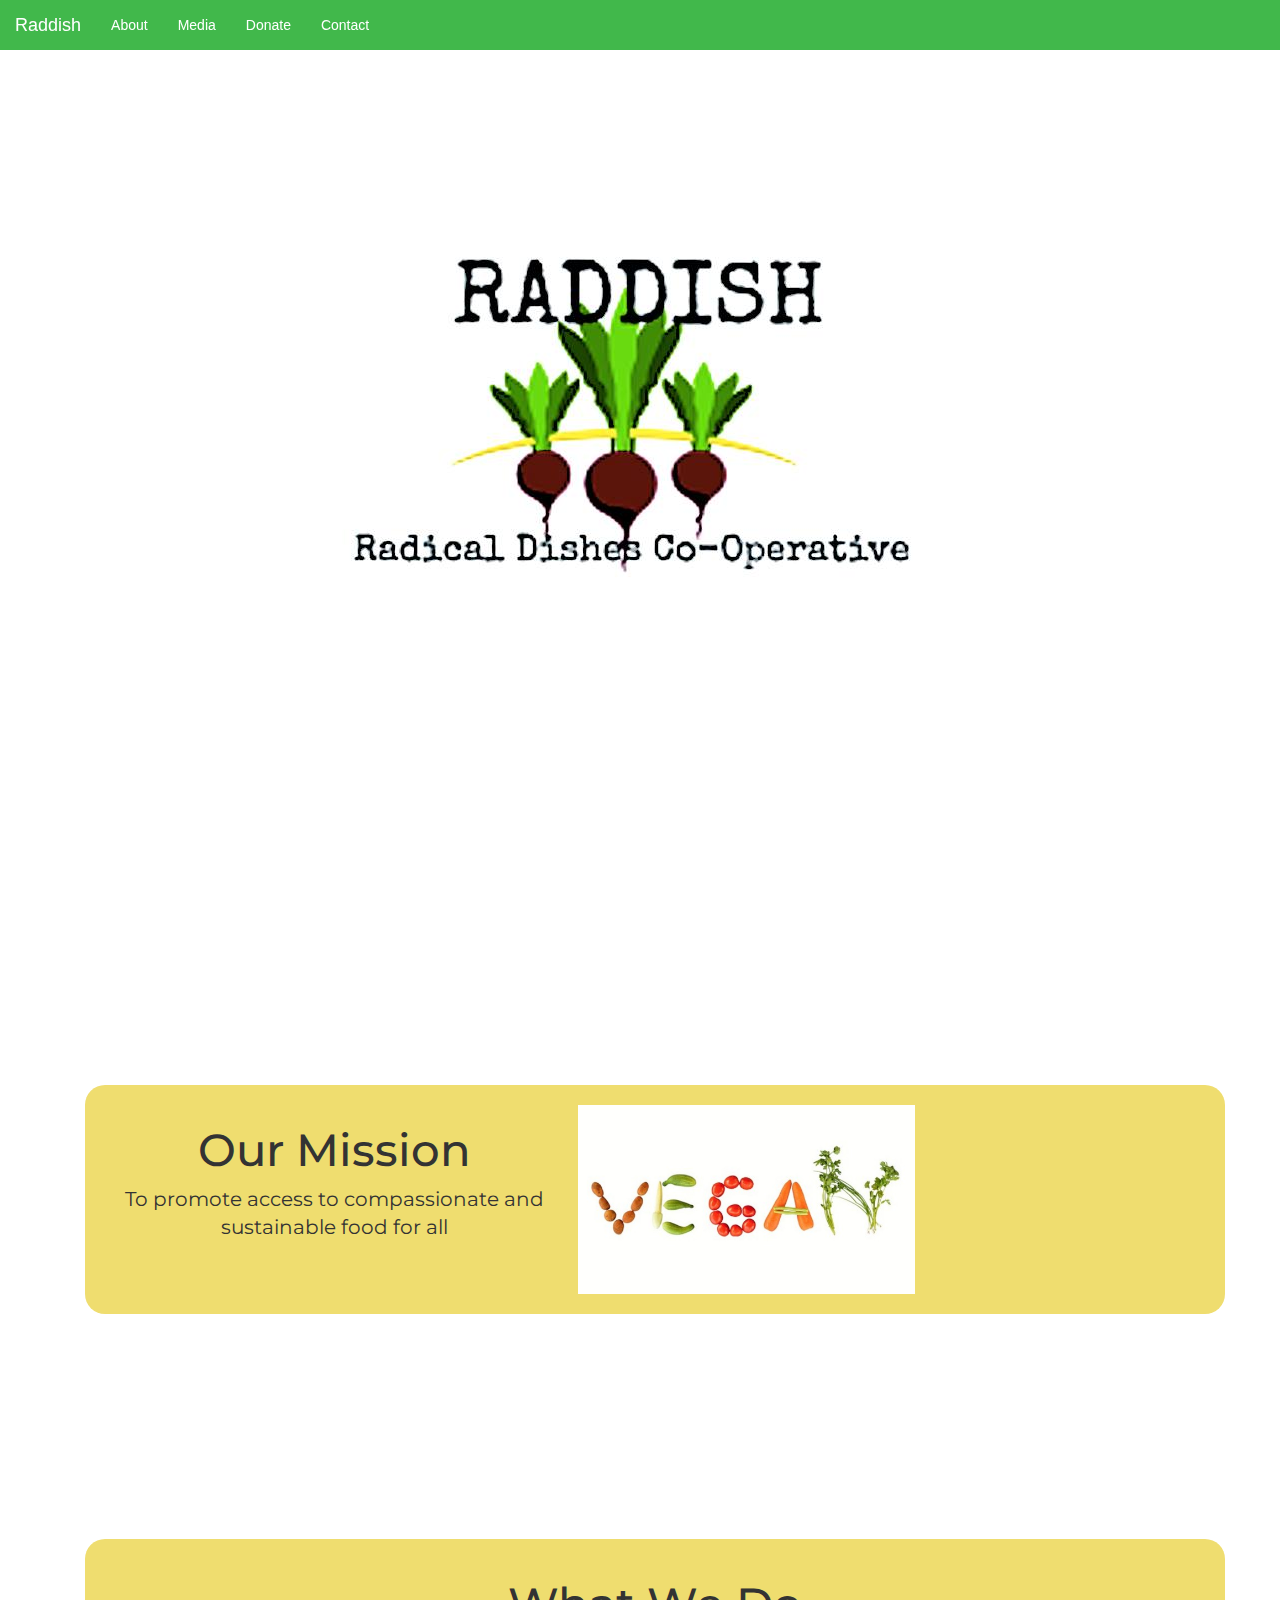
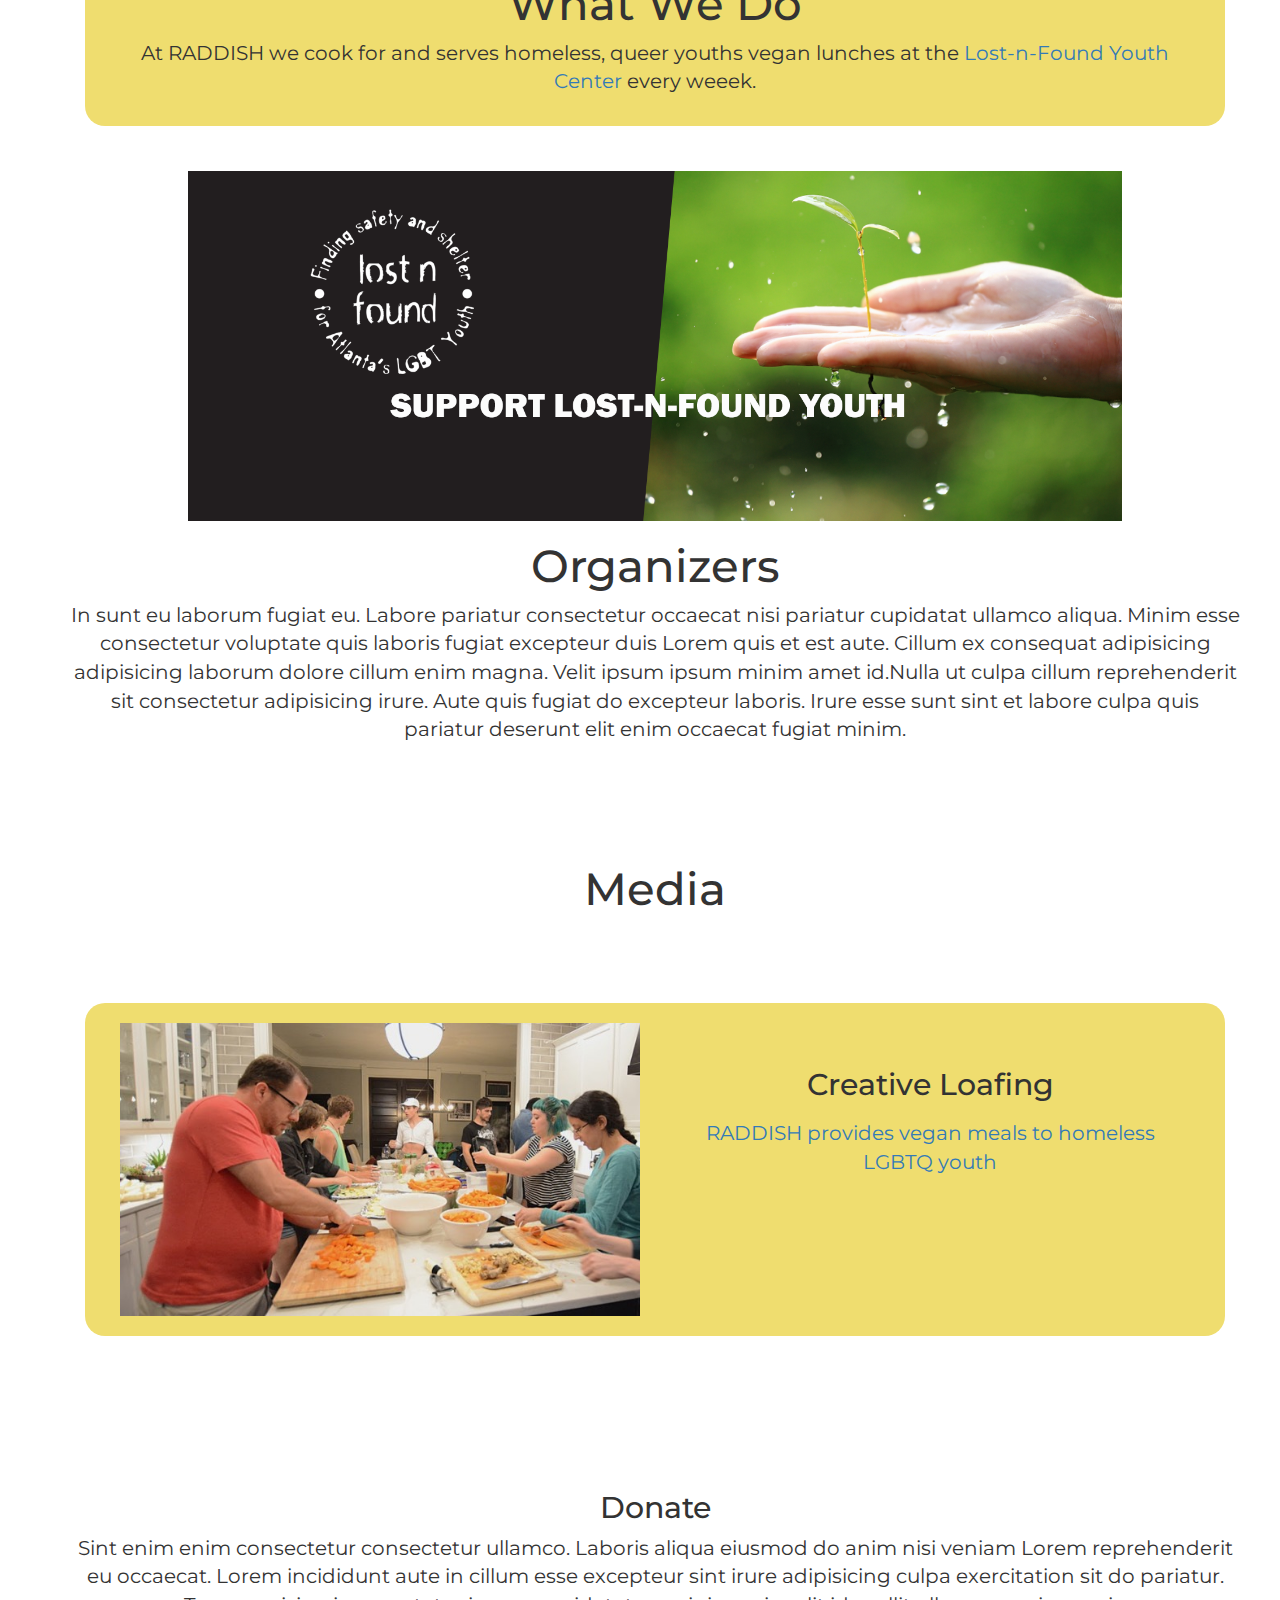
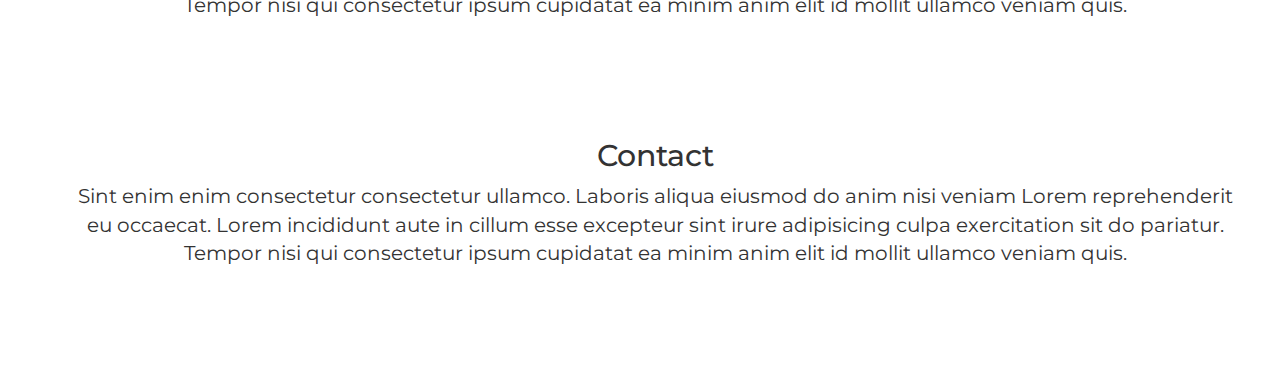
<file: app/index.html>
<!DOCTYPE html>
<head>
    <title>Raddish</title>
    <meta charset="utf-8">
    <meta name="viewport" content="width=device-width, initial-scale=1">
    <!-- Rainbow icon by Icons8 -->
    <link rel="icon" href="https://png.icons8.com/rainbow/color/24" title="Rainbow" width="24" height="24">
    <link rel="stylesheet" href="https://maxcdn.bootstrapcdn.com/bootstrap/3.3.7/css/bootstrap.min.css">
    <link href="https://fonts.googleapis.com/css?family=Montserrat" rel="stylesheet">
    <link rel="stylesheet" href="css/style.css" type="text/css"/>      
    <script src="https://ajax.googleapis.com/ajax/libs/jquery/3.2.1/jquery.min.js"></script>
    <script src="https://maxcdn.bootstrapcdn.com/bootstrap/3.3.7/js/bootstrap.min.js"></script>
    <script type="text/javascript" src="js/script.js"></script>
</head>
<body>
    <!-- <img src="../img/Banner.jpg" alt="Banner"> -->
     <nav class="navbar navbar-inverse navbar-fixed-top" id="navbar">
        <div class="container-fluid">
            <div class="navbar-header">
                <button type="button" class="navbar-toggle" data-toggle="collapse" data-target="#navMenu">
                    <span class="icon-bar"></span>
                    <span class="icon-bar"></span>
                    <span class="icon-bar"></span>                        
                </button>
                 <a class="navbar-brand navbar-center" id="name" href="#splash">Raddish</a> 
            </div>
            <div class="collapse navbar-collapse" id="navMenu">    
                <ul class="nav navbar-nav" >
                    <li><a class="canClick" href="#about">About</a></li>
                    <li><a class="canClick" href="#media">Media</a></li>
                    <li><a class="canClick" href="#donate">Donate</a></li>
                    <li><a class="canClick" href="#contact">Contact</a></li>                    
                </ul>
            </div>
        </div>
    </nav> 
    <div class="container" id="content">
        <div id="splash" style="margin: 25vh 0vh;" class="container section">
            <div class="row">
                <!-- <div class="col-sm-4 col-sm-offset-3" > -->
                <img src="img/Banner.jpg" alt="Banner" id="logo" style="display: block; max-width: 100vw; margin: auto">                 
                <!-- </div> -->
            </div>
        </div>
        <div id="about" style="margin: 10vh 0vh;" class="container section">
            <div class="row" style="background-color: rgb(239, 221, 111); border-radius: 20px; padding: 20px; margin: 25vh 0vw;">
                <div class="col-lg-5">
                    <h1>Our Mission</h1>
                    <p>To promote access to compassionate and sustainable food for all</p>
                </div>
                <div class="col-lg-4">
                        <img src="img/vegan.jpg" alt="picture of the word vegan written in vegetables" id="vegan" style="display: block; width: 100%; margin: auto">   
                    </div>
            </div>
            <div class="row" style="background-color: rgb(239, 221, 111); border-radius: 20px; padding: 20px; margin: 25vh 0vw 5vh 0vw">
                    <h1>What We Do</h1>
                    <p>
                        At RADDISH we cook for and serves homeless, queer youths vegan lunches at the 
                        <a href="https://lnfy.org/">Lost-n-Found Youth Center</a> every weeek.
                    </p>
                    <a href="https://lnfy.org/">
                    <img src="img/lost-n-found.jpg" alt="lost-n-found logo" id="lost-logo" style="display: block; width: 100%; margin: auto;">
                    </a>
            </div>
            <a href="https://lnfy.org/">
                <img src="img/lost-n-found-banner.png" alt="banner for lost-n-found youth center" style="display: block; max-width: 73vw; margin: auto" id="lost-banner">
            </a>
            <div class="row">
                    <h1>Organizers</h1>
                    <p>
                        In sunt eu laborum fugiat eu. Labore pariatur consectetur occaecat nisi pariatur cupidatat ullamco aliqua. Minim esse consectetur voluptate quis laboris fugiat excepteur duis Lorem quis et est aute. Cillum ex consequat adipisicing adipisicing laborum dolore cillum enim magna. Velit ipsum ipsum minim amet id.Nulla ut culpa cillum reprehenderit sit consectetur adipisicing irure. Aute quis fugiat do excepteur laboris. Irure esse sunt sint et labore culpa quis pariatur deserunt elit enim occaecat fugiat minim.
                    </p>
                </div>
        </div>
        <div id="media" style="margin: 10vh 0vh;" class="container section">
                <h1>Media</h1>
            <div class="row" style="background-color: rgb(239, 221, 111); border-radius: 20px; padding: 20px; margin: 10vh 0vw 5vh 0vw">
                <div class="col-lg-6">
                    <img src="img/group_cook.jpg" alt="People Cooking" style="width: 100%">
                </div>            
                <div class="col-lg-6">
                    <h2 style="margin-top: 5vh;">Creative Loafing</h2>                                                
                    <p style="margin-top: 2vh"><a href="http://www.creativeloafing.com/food-drink/article/20863863/raddish-provides-vegan-meals-to-homeless-lgbtq-youth">RADDISH provides vegan meals to homeless LGBTQ youth</a></p>
                </div>
           </div>
        </div>
        <div id="donate" style="margin: 10vh 0vh;" class="container section">
            <div class="row">
                <h2>Donate</h2>
                <p>Sint enim enim consectetur consectetur ullamco. Laboris aliqua eiusmod do anim nisi veniam Lorem reprehenderit eu occaecat. Lorem incididunt aute in cillum esse excepteur sint irure adipisicing culpa exercitation sit do pariatur. Tempor nisi qui consectetur ipsum cupidatat ea minim anim elit id mollit ullamco veniam quis.</p>                
            </div>
        </div>
        <div id="contact" style="margin: 10vh 0vh;" class="container section">
            <div class="row">
                <h2>Contact</h2>
                <p>Sint enim enim consectetur consectetur ullamco. Laboris aliqua eiusmod do anim nisi veniam Lorem reprehenderit eu occaecat. Lorem incididunt aute in cillum esse excepteur sint irure adipisicing culpa exercitation sit do pariatur. Tempor nisi qui consectetur ipsum cupidatat ea minim anim elit id mollit ullamco veniam quis.</p>                
            </div>
        </div>
    </div>
</body>
</file>
<file: app/css/style.css>
#navbar {
    /* margin-top: 2vh; */
    padding: 0;
    border: 0;
    border-radius: 0;
    background-color: rgba(44, 176, 55, .9);
}

#navbar li a {
        color :white;
}

#name {
        color: white;
}

.canClick:hover {
    text-decoration: underline !important;
} 

h1 {
        font-size: 45px;
}

p {
        font-size: 20px;
}

#content {
        text-align: center;
        font-family: 'Montserrat', sans-serif;
}

.navbar-default .navbar-toggle .icon-bar {
    background-color: rgb(44, 176, 55);
    border-radius: 40px;
}

/*li {
        margin: 0vw, 10vw;
} */

/* li {
        height: 10vh;
        font-size: 2.5vh;
        margin: 0px;
        border: 0px;
        text-align: center;
} */
</file>
